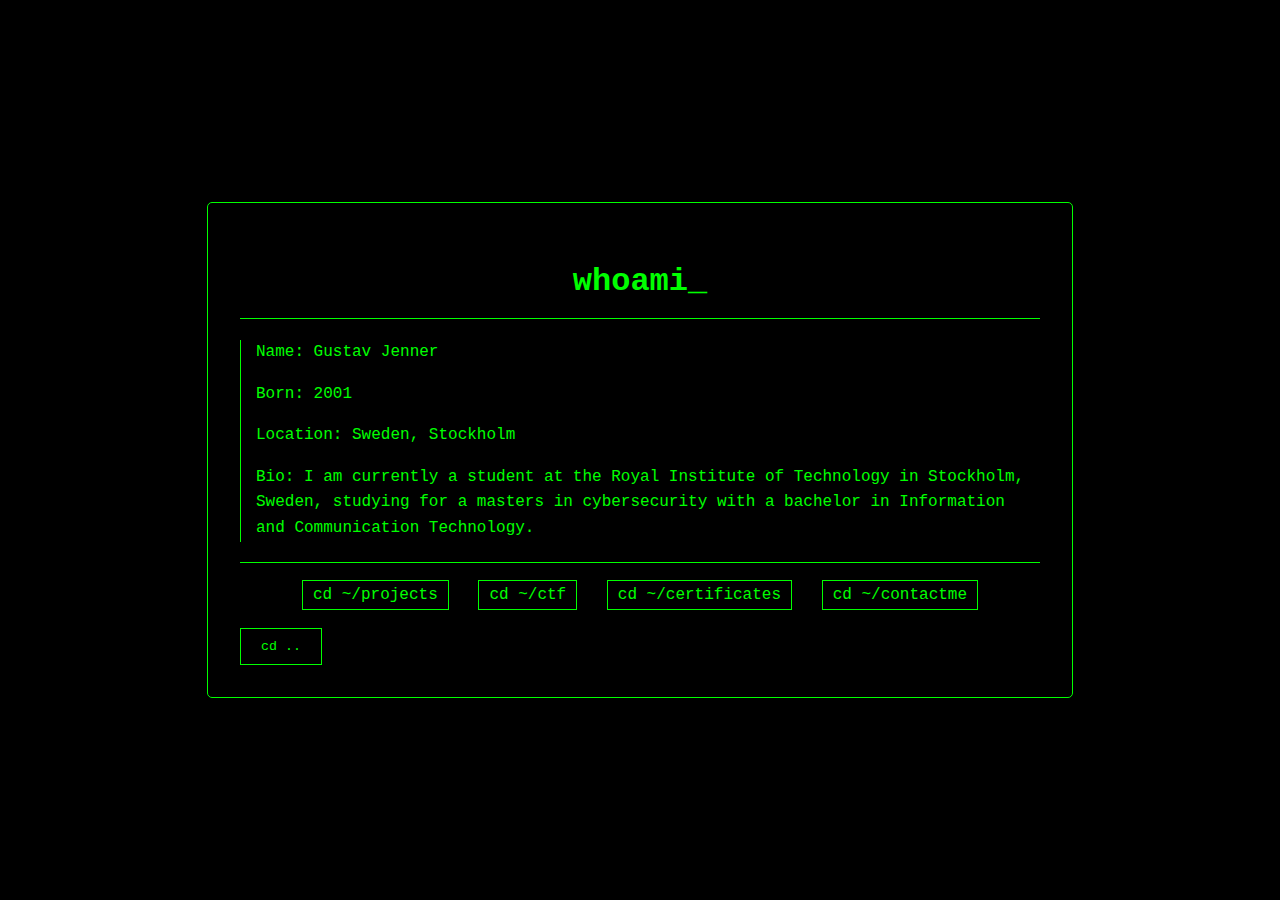
<file: index.html>
<!DOCTYPE html>
<html>
<head>
    <title>Who Am I</title>
    <link rel="stylesheet" href="styles.css">
</head>
<body>
    <div class="terminal-container">
        <h1>whoami<span class="cursor">_</span></h1>
        <div class="content-item">
            <p>Name: Gustav Jenner</p>
            <p>Born: 2001</p>
            <p>Location: Sweden, Stockholm</p>
            <p>Bio: I am currently a student at the Royal Institute of Technology in Stockholm, Sweden, studying for a masters in cybersecurity with a bachelor in Information and Communication Technology.</p>
        </div>
        <div class="nav-container">
            <a href="projects.html" class="nav-link">cd ~/projects</a>
            <a href="ctf.html" class="nav-link">cd ~/ctf</a>
            <a href="certificates.html" class="nav-link">cd ~/certificates</a>
            <a href="contactme.html" class="nav-link">cd ~/contactme</a>
        </div>
        <button class="back-button" onclick="window.history.back()">cd ..</button>
    </div>
</body>
</html>
</file>
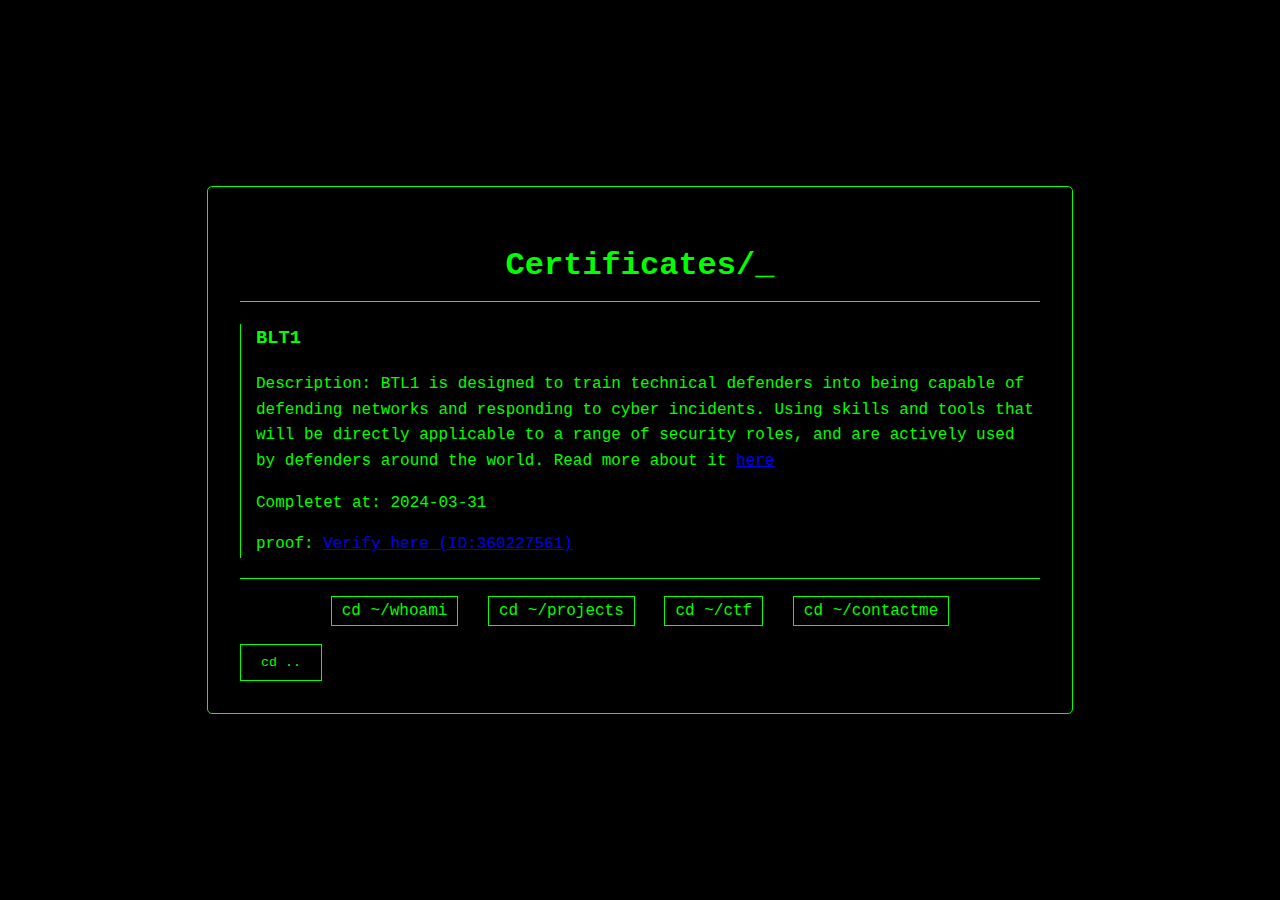
<file: certificates.html>
<!DOCTYPE html>
<html>
<head>
    <title>Certificates</title>
    <link rel="stylesheet" href="styles.css">
</head>
<body>
    <div class="terminal-container">
        <h1>Certificates/<span class="cursor">_</span></h1>
        <div class="content-item">
            <h3>BLT1</h3>
            <p>Description: BTL1 is designed to train technical defenders into being capable of defending networks and 
             responding to cyber incidents. Using skills and tools that will be directly applicable 
             to a range of security roles, and are actively used by defenders around the world. Read more about it <a href="https://www.securityblue.team/certifications/blue-team-level-1">here</a>
            </p>
            <p>
                Completet at: 2024-03-31
            </p>
            <p>
                proof: <a href="https://elearning.securityblue.team/verify">Verify here (ID:360227561)</a>
            </p>

        </div>
        <div class="nav-container">
            <a href="index.html" class="nav-link">cd ~/whoami</a>
            <a href="projects.html" class="nav-link">cd ~/projects</a>
            <a href="ctf.html" class="nav-link">cd ~/ctf</a>
            <a href="contactme.html" class="nav-link">cd ~/contactme</a>
        </div>
        <button class="back-button" onclick="window.history.back()">cd ..</button>
    </div>
</body>
</html>
</file>
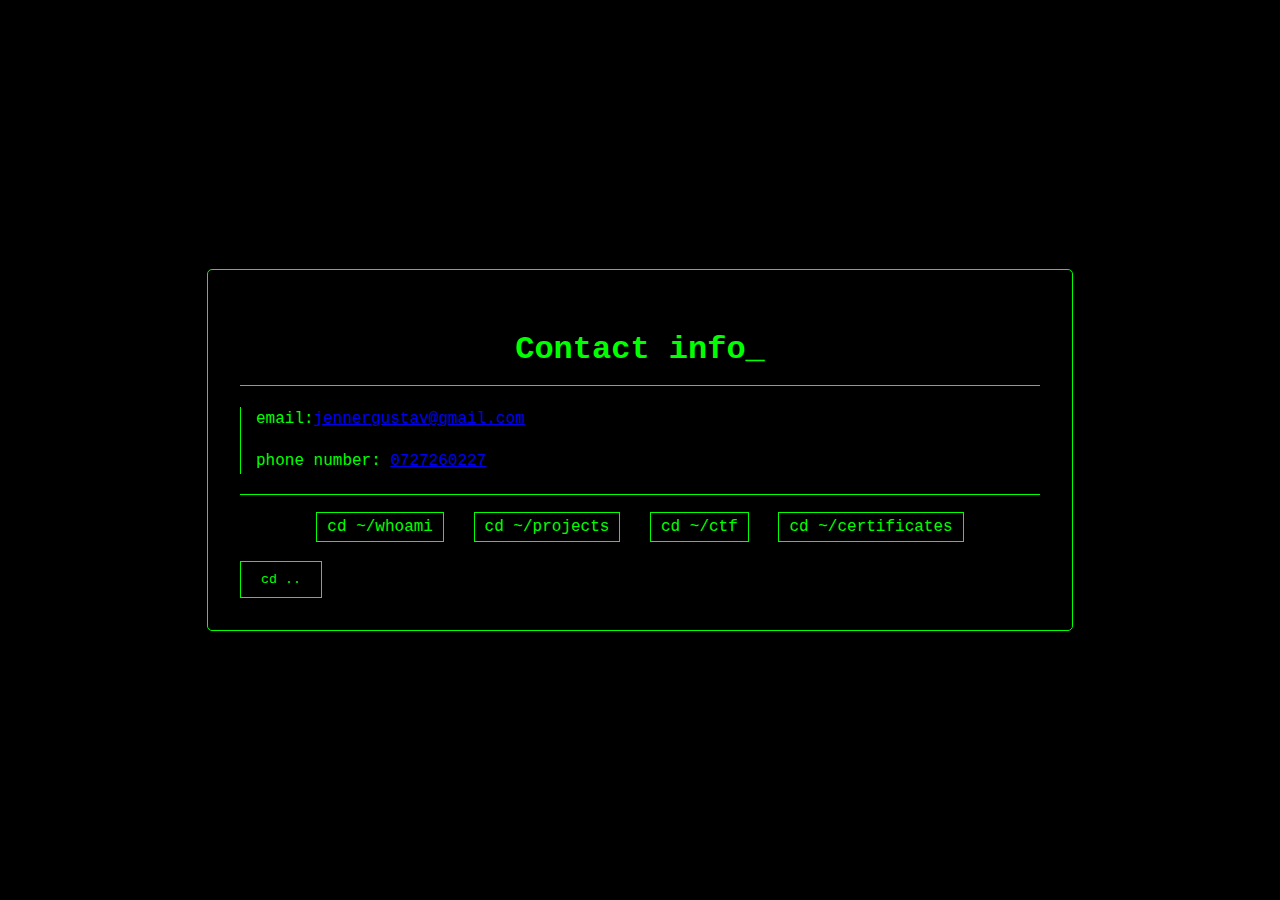
<file: contactme.html>
<!DOCTYPE html>
<html>
<head>
    <title>Contact info</title>
    <link rel="stylesheet" href="styles.css">
</head>
<body>
    <div class="terminal-container">
        <h1>Contact info<span class="cursor">_</span></h1>
        <div class="content-item">
            <p>email:<a href="mailto:jennergustav@gmail.com">jennergustav@gmail.com</a></p>
            <p>phone number: <a href="tel:0727260227">0727260227</a></p>
        </div>
        <div class="nav-container">
            <a href="index.html" class="nav-link">cd ~/whoami</a>
            <a href="projects.html" class="nav-link">cd ~/projects</a>
            <a href="ctf.html" class="nav-link">cd ~/ctf</a>
            <a href="certificates.html" class="nav-link">cd ~/certificates</a>
            
        </div>
        <button class="back-button" onclick="window.history.back()">cd ..</button>
    </div>
</body>
</html>
</file>
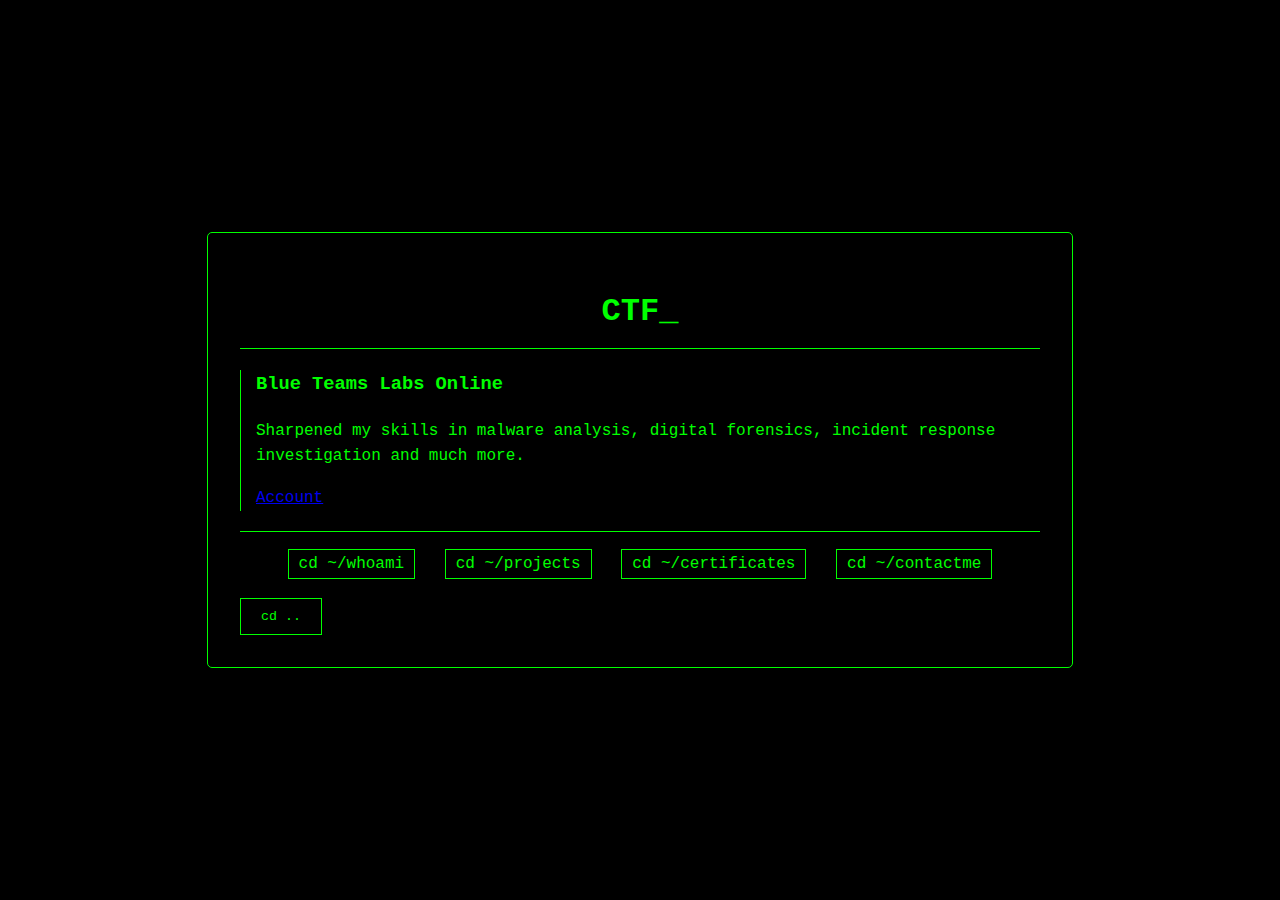
<file: ctf.html>
<!DOCTYPE html>
<html>
<head>
    <title>CTF</title>
    <link rel="stylesheet" href="styles.css">
</head>
<body>
    <div class="terminal-container">
        <h1>CTF<span class="cursor">_</span></h1>
        <div class="content-item">
            <h3>Blue Teams Labs Online</h3>
            <p>Sharpened my skills in malware analysis, digital forensics, incident response investigation and much more.</p>
            <p><a href="//blueteamlabs.online/public/user/f2b7249c6e119fbe53968a">Account</a></p>
        </div>
        <div class="nav-container">
            <a href="index.html" class="nav-link">cd ~/whoami</a>
            <a href="projects.html" class="nav-link">cd ~/projects</a>
            <a href="certificates.html" class="nav-link">cd ~/certificates</a>
            <a href="contactme.html" class="nav-link">cd ~/contactme</a>
        </div>
        <button class="back-button" onclick="window.history.back()">cd ..</button>
    </div>
</body>
</html>
</file>
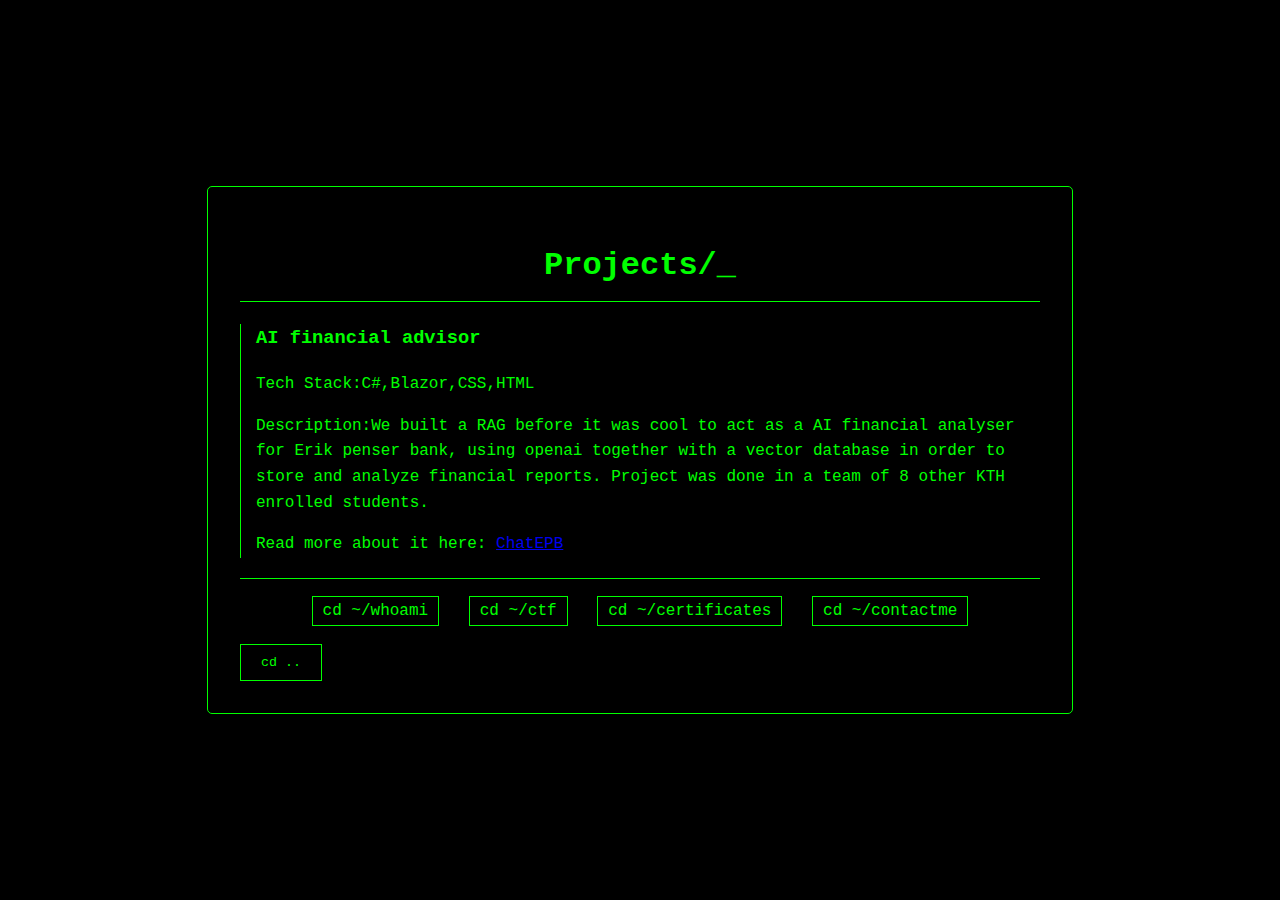
<file: projects.html>
<!DOCTYPE html>
<html>
<head>
    <title>Projects</title>
    <link rel="stylesheet" href="styles.css">
</head>
<body>
    <div class="terminal-container">
        <h1>Projects/<span class="cursor">_</span></h1>
        <div class="content-item">
            <h3>AI financial advisor</h3>
            <p>Tech Stack:C#,Blazor,CSS,HTML</p>
            <p>Description:We built a RAG before it was cool to act as a AI financial analyser for Erik penser bank, using openai 
                together with a vector database in order to store and analyze financial reports. Project was done in a team of 8 other KTH enrolled students.</p>
            <p>Read more about it here: <a href = "https://bravogroup2023.github.io/ChatEPB/" >ChatEPB</a></p>
        </div>
        <!-- Add more projects as needed -->
        <div class="nav-container">
            <a href="index.html" class="nav-link">cd ~/whoami</a>
            <a href="ctf.html" class="nav-link">cd ~/ctf</a>
            <a href="certificates.html" class="nav-link">cd ~/certificates</a>
            <a href="contactme.html" class="nav-link">cd ~/contactme</a>
        </div>
        <button class="back-button" onclick="window.history.back()">cd ..</button>
    </div>
</body>
</html>
</file>
<file: styles.css>
/* Terminal Theme Styles */
body {
    background-color: black;
    color: lime;
    font-family: 'Courier New', Courier, monospace;
    display: flex;
    flex-direction: column;
    align-items: center;
    justify-content: center;
    height: 100vh;
    margin: 0;
    line-height: 1.6;
}

.terminal-container {
    background-color: rgba(0, 0, 0, 0.8);
    padding: 2rem;
    border: 1px solid lime;
    border-radius: 5px;
    width: 80%;
    max-width: 800px;
}

h1 {
    color: lime;
    border-bottom: 1px solid lime;
    padding-bottom: 10px;
    width: 100%;
    text-align: center;
}

.back-button {
    background-color: black;
    color: lime;
    border: 1px solid lime;
    padding: 10px 20px;
    cursor: pointer;
    margin-top: 20px;
    font-family: 'Courier New', Courier, monospace;
    transition: all 0.3s ease;
}

.back-button:hover {
    background-color: lime;
    color: black;
}

.cursor {
    animation: blink 1s infinite;
}

@keyframes blink {
    0%, 100% { opacity: 1; }
    50% { opacity: 0; }
}

/* Content Item Styles */
.content-item {
    margin-bottom: 20px;
    border-left: 1px solid lime;
    padding-left: 15px;
}

/* Navigation Styles */
.nav-container {
    margin-top: 20px;
    padding-top: 20px;
    border-top: 1px solid lime;
    width: 100%;
    text-align: center;
}

.nav-link {
    color: lime;
    text-decoration: none;
    margin: 0 10px;
    padding: 5px 10px;
    border: 1px solid lime;
    transition: all 0.3s ease;
}

.nav-link:hover {
    background-color: lime;
    color: black;
}
</file>
